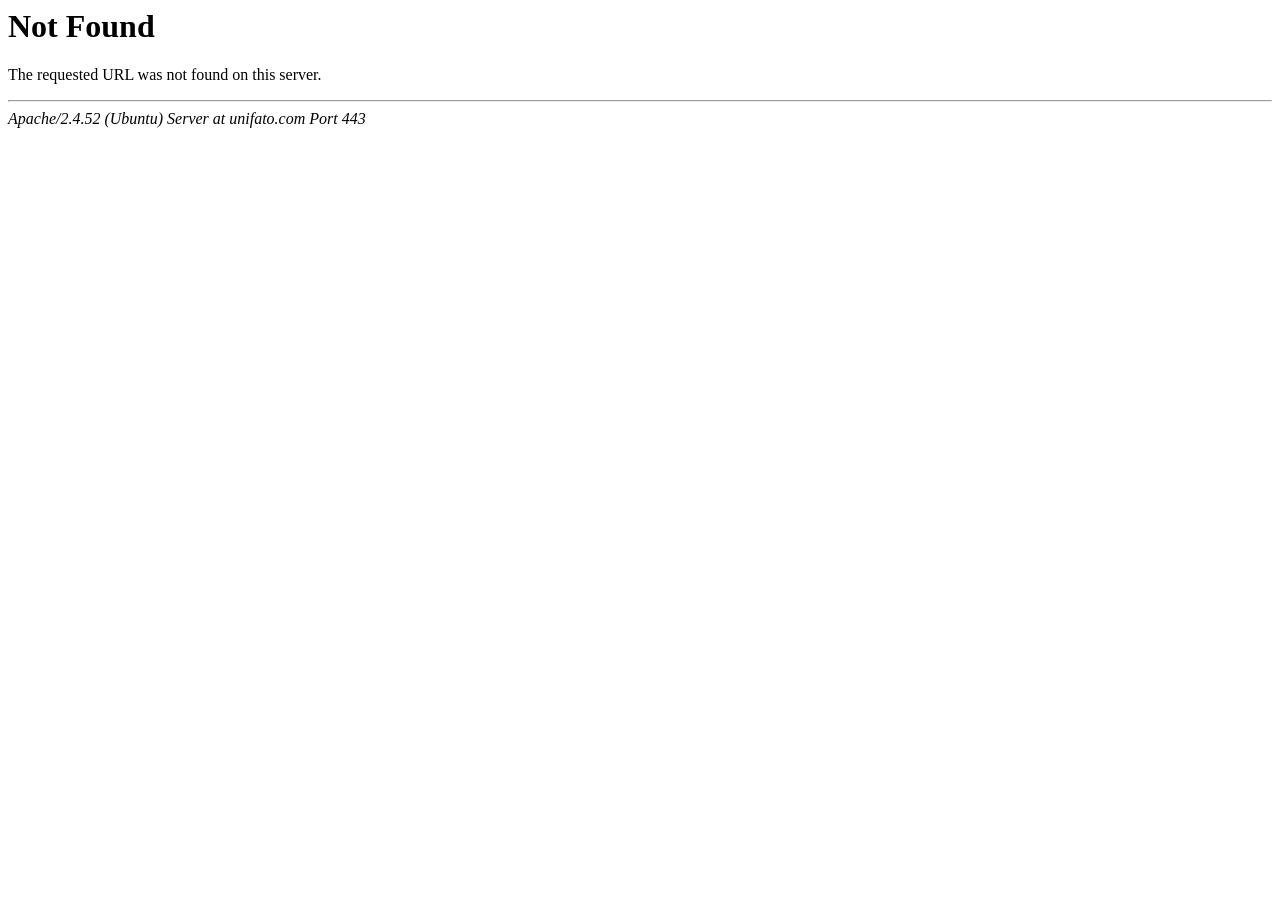
<file: assets/css/_path-to-image.html>
<!DOCTYPE HTML PUBLIC "-//IETF//DTD HTML 2.0//EN">
<html><head>
<title>404 Not Found</title>
</head><body>
<h1>Not Found</h1>
<p>The requested URL was not found on this server.</p>
<hr>
<address>Apache/2.4.52 (Ubuntu) Server at unifato.com Port 443</address>
</body></html>
</file>
